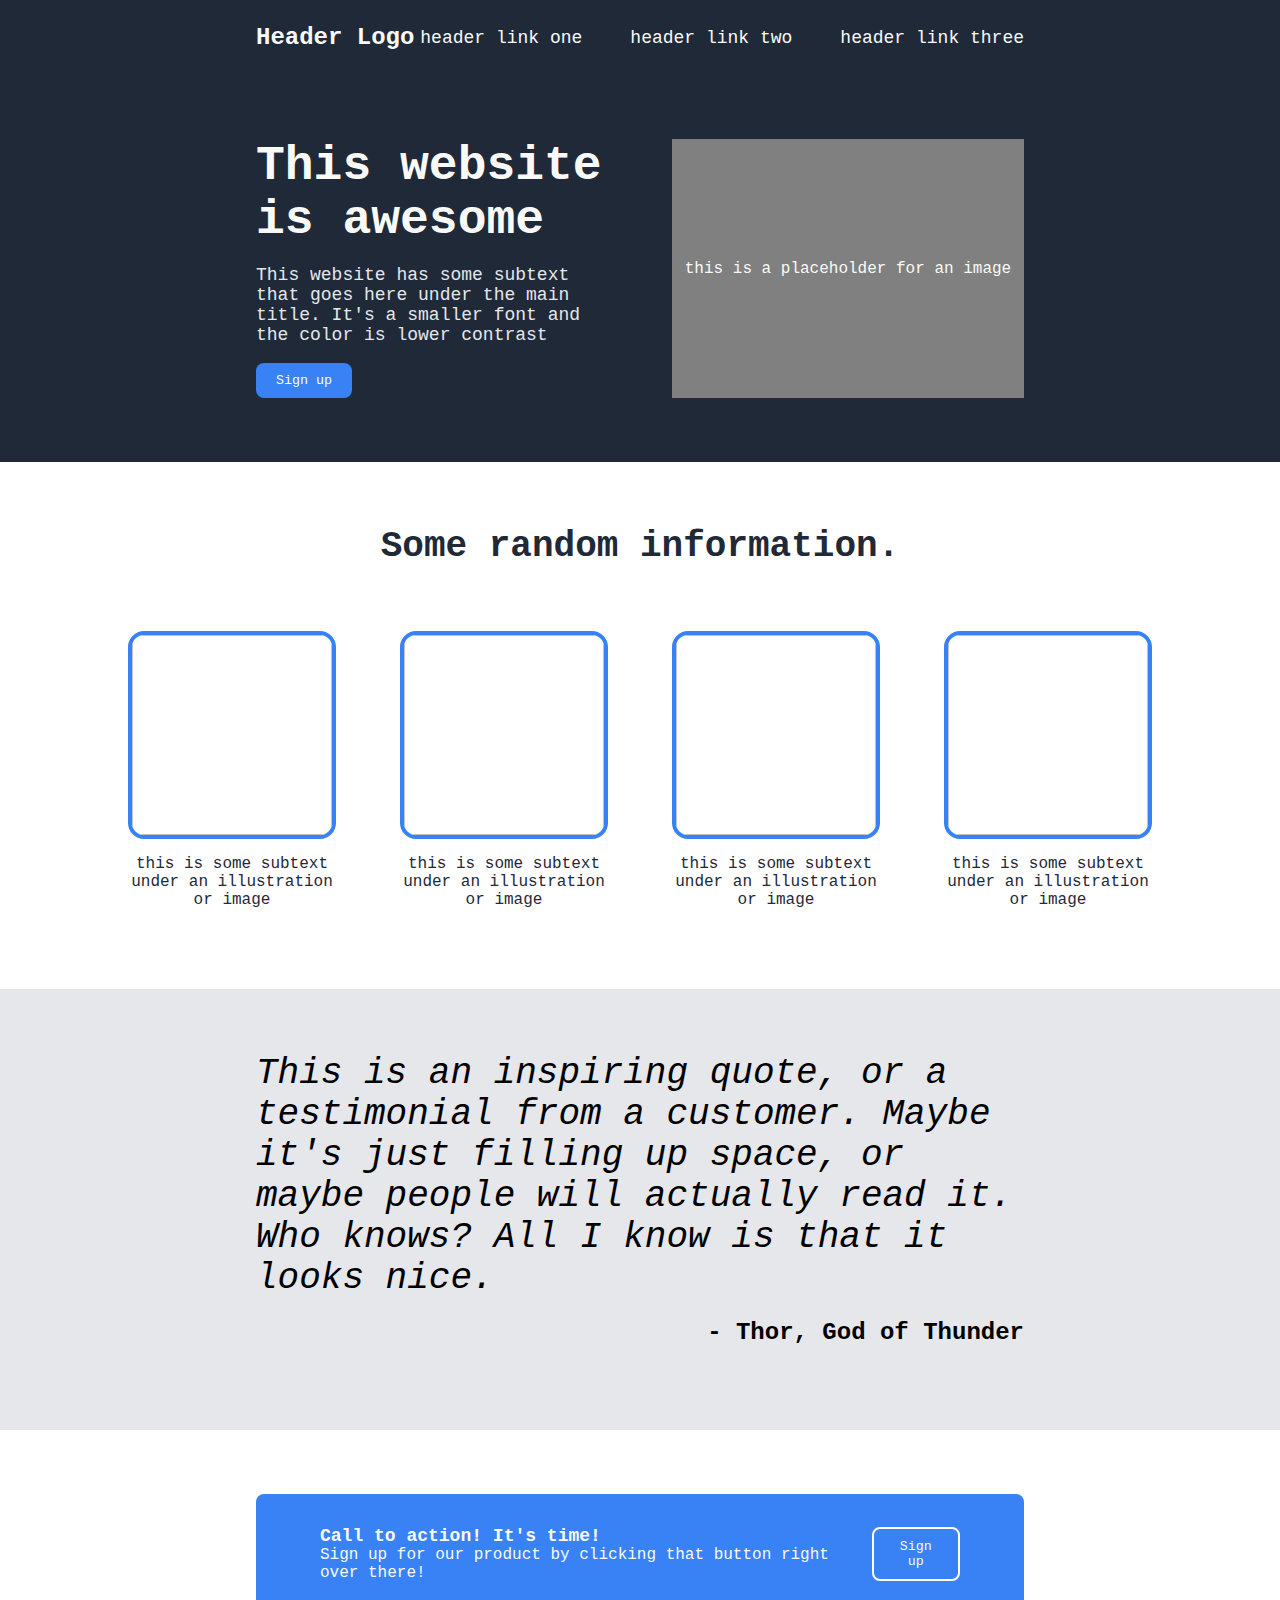
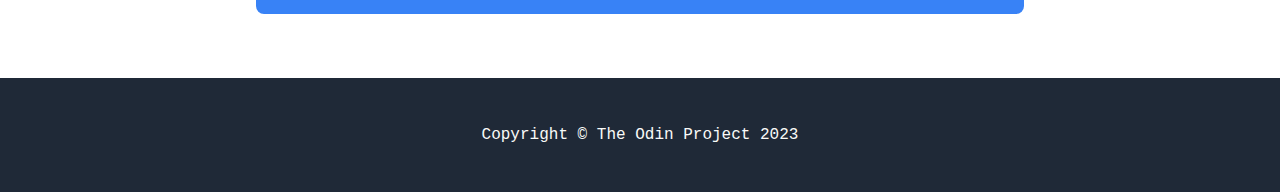
<file: index.html>
<!DOCTYPE html>
<html lang="en">

<head>
    <meta charset="UTF-8">
    <meta http-equiv="X-UA-Compatible" content="IE=edge">
    <meta name="viewport" content="width=device-width, initial-scale=1.0">
    <link rel="stylesheet" href="style.css">
    <title>Landing Page</title>
</head>

<body>
    <div class="header">
        <div>
            <p class="logo">Header Logo</p>
        </div>
        <div class="links">
            <a href="#">header link one</a>
            <a href="#">header link two</a>
            <a href="#">header link three</a>
        </div>
    </div>
    <div class="content">
        <div class="intro">
            <div class="hero">
                <h1 class="main">This website is awesome</h1>
                <p class="secondary">This website has some subtext that goes here under the main title. It's a smaller
                    font and the color is lower contrast</p>
                <button type="button">Sign up</button>
            </div>
            <div class="image">
                <p>this is a placeholder for an image</p>
            </div>
        </div>
        <div class="info">
            <h1 class="information">Some random information.</h1>
            <div class="container">
                <div class="card">
                    <img width="200px" height="200px">
                    <p>this is some subtext under an illustration or image</p>
                </div>
                <div class="card">
                    <img width="200px" height="200px">
                    <p>this is some subtext under an illustration or image</p>
                </div>
                <div class="card">
                    <img width="200px" height="200px">
                    <p>this is some subtext under an illustration or image</p>
                </div>
                <div class="card">
                    <img width="200px" height="200px">
                    <p>this is some subtext under an illustration or image</p>
                </div>
            </div>
        </div>
        <div class="quote">
            <p>This is an inspiring quote, or a testimonial from a customer. Maybe it's just filling up space, or maybe
                people will actually read it. Who knows? All I know is that it looks nice.</p>
            <h2>- Thor, God of Thunder</h2>
        </div>
        <div class="signup">
            <div>
                <div class="invite">
                    <h2>Call to action! It's time!</h2>
                    <p>Sign up for our product by clicking that button right over there!</p>
                </div>
                <div>
                    <button type="button">Sign up</button>
                </div>
            </div>
        </div>
    </div>
    <div class="footer">
        <p>Copyright © The Odin Project 2023</p>
    </div>
</body>

</html>
</file>
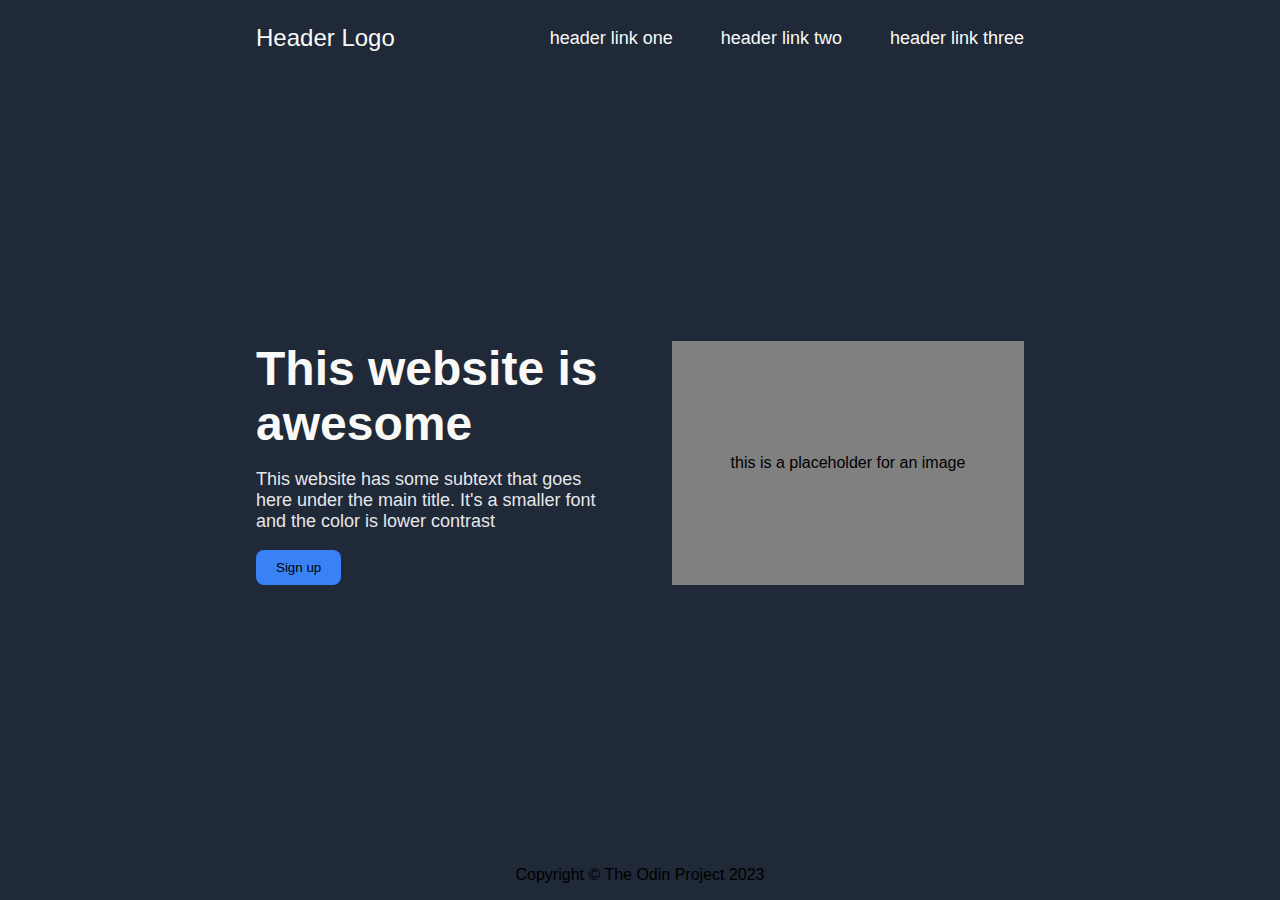
<file: references/index.html>
<!DOCTYPE html>
<html lang="en">

<head>
    <meta charset="UTF-8">
    <meta http-equiv="X-UA-Compatible" content="IE=edge">
    <meta name="viewport" content="width=device-width, initial-scale=1.0">
    <link rel="stylesheet" href="style.css">
    <title>Landing Page</title>
</head>

<body>
    <div class="header">
        <div>
            <p class="logo">Header Logo</p>
        </div>
        <div class="links">
            <a href="#">header link one</a>
            <a href="#">header link two</a>
            <a href="#">header link three</a>
        </div>
    </div>
    <div class="content">
        <div class="intro">
            <div class="hero">
                <h1 class="main">This website is awesome</h1>
                <p class="secondary">This website has some subtext that goes here under the main title. It's a smaller
                    font and the color is lower contrast</p>
                <button type="button">Sign up</button>
            </div>
            <div class="image">
                <p>this is a placeholder for an image</p>
            </div>
        </div>
        <div class="info">

        </div>
        <div class="quote">

        </div>
        <div class="signup">

        </div>
    </div>
    <div class="footer">
        <p>Copyright © The Odin Project 2023</p>
    </div>
</body>

</html>
</file>
<file: style.css>
* {
    font-family: 'Cascadia Code', 'Courier New', sans-serif;
}

body {
    height: 100vh;
    margin: 0;
    background-color: white;
    display: flex;
    flex-direction: column;
    justify-content: space-between;

}

p, a {
    font-weight: lighter;
}

.header {
    display: flex;
    justify-content: space-between;
    align-items: center;
    background-color: #1f2937;
    color: #f9faf8;
    padding-left: 20%;
    padding-right: 20%;
}

.footer {
    display: flex;
    justify-content: center;
    align-items: center;
    color: #f9faf8;
    background-color: #1f2937;
    padding: 32px;
}

.logo {
    font-size: 24px;
    font-weight: bold;
}

a {
    font-size: 18px;
    color: #f9faf8;
    text-decoration: none;
}

.links {
    display: flex;
    gap: 48px;
}

.content {
    display: flex;
    flex-direction: column;
    gap: 64px;
}

.intro {
    display: flex;
    gap: 64px;
    color: #f9faf8;
    padding: 64px;
    background-color: #1f2937;
    padding-left: 20%;
    padding-right: 20%;
}

.main {
    font-size: 48px;
    margin: 0;
    padding: 0;
}

.secondary {
    font-size: 18px;
    color: #e5e7eb;
}

.hero {
    display: flex;
    flex-direction: column;
    justify-content: center;
    width: 50%;
}

.image {
    display: flex;
    justify-content: center;
    align-items: center;
    background-color: gray;
    width: 50%;
}

button {
    align-self: flex-start;
    background-color: #3882f6;
    border: none;
    border-radius: 8px;
    color: #f9faf8;
    padding: 10px 20px;
}

.info {
    display: flex;
    flex-direction: column;
    color: #1f2937;
    align-items: center;
    gap: 64px;
    padding-left: 20%;
    padding-right: 20%;
}

.container {
    display: flex;
    justify-content: center;
    gap: 64px;
}

.card {
    display: flex;
    flex-direction: column;
    align-items: center;
    text-align: center;
}

.information {
    font-size: 36px;
    font-weight: bolder;
    margin: 0;
    padding: 0;
}

img {
    border: #3882f6 solid 4px;
    border-radius: 16px;
}

.quote {
    display: flex;
    flex-direction: column;
    background-color: #e5e7eb;
    padding: 64px;
    padding-left: 20%;
    padding-right: 20%;

}

.quote > p {
    font-weight: lighter;
    font-style: italic;
    font-size: 36px;
    margin: 0;
    padding: 0;
}

.quote > h2 {
    align-self: flex-end;
}

.signup {
    display: flex;
    justify-content: center;
    padding-bottom: 64px;
    padding-left: 20%;
    padding-right: 20%;
}

.signup > div {
    display: flex;
    justify-content: space-between;
    align-items: center;
    background-color: #3882f6;
    color: #f9faf8;
    border-radius: 8px;
    width: 100%;
    padding: 32px 64px;
}

.signup div {
    display: flex;
}

.signup h2 {
    font-size: 18px;
    margin: 0;
    padding: 0;
}

.signup p {
    margin: 0;
    padding: 0;
}

.signup button {
    border: white solid 2px;
}

.invite {
    display: flex;
    flex-direction: column;
}
</file>
<file: references/style.css>
* {
    font-family: 'Cascadia Code', sans-serif;
}

body {
    height: 100vh;
    margin: 0;
    padding-left: 20%;
    padding-right: 20%;
    background-color: #1f2937;
    display: flex;
    flex-direction: column;
    justify-content: space-between;

}

p, a {
    font-weight: lighter;
}

.header {
    display: flex;
    justify-content: space-between;
    align-items: center;
}

.footer {
    display: flex;
    justify-content: center;
    align-items: center;
}

.logo {
    font-size: 24px;
    color: #f9faf8;
}

a {
    font-size: 18px;
    color: #f9faf8;
    text-decoration: none;
}

.links {
    display: flex;
    gap: 48px;
}

.content {
    display: flex;
    flex-direction: column;
}

.intro {
    display: flex;
    /* background-color: blue; */
    gap: 64px;
}

.main {
    font-size: 48px;
    color: #f9faf8;
    margin: 0;
    padding: 0;
}

.secondary {
    font-size: 18px;
    color: #e5e7eb;
}

.hero {
    display: flex;
    flex-direction: column;
    justify-content: center;
    width: 50%;
}

.image {
    display: flex;
    justify-content: center;
    align-items: center;
    background-color: gray;
    width: 50%;
}

button {
    align-self: flex-start;
    background-color: #3882f6;
    border: none;
    border-radius: 8px;
    padding: 10px 20px;
}
</file>
